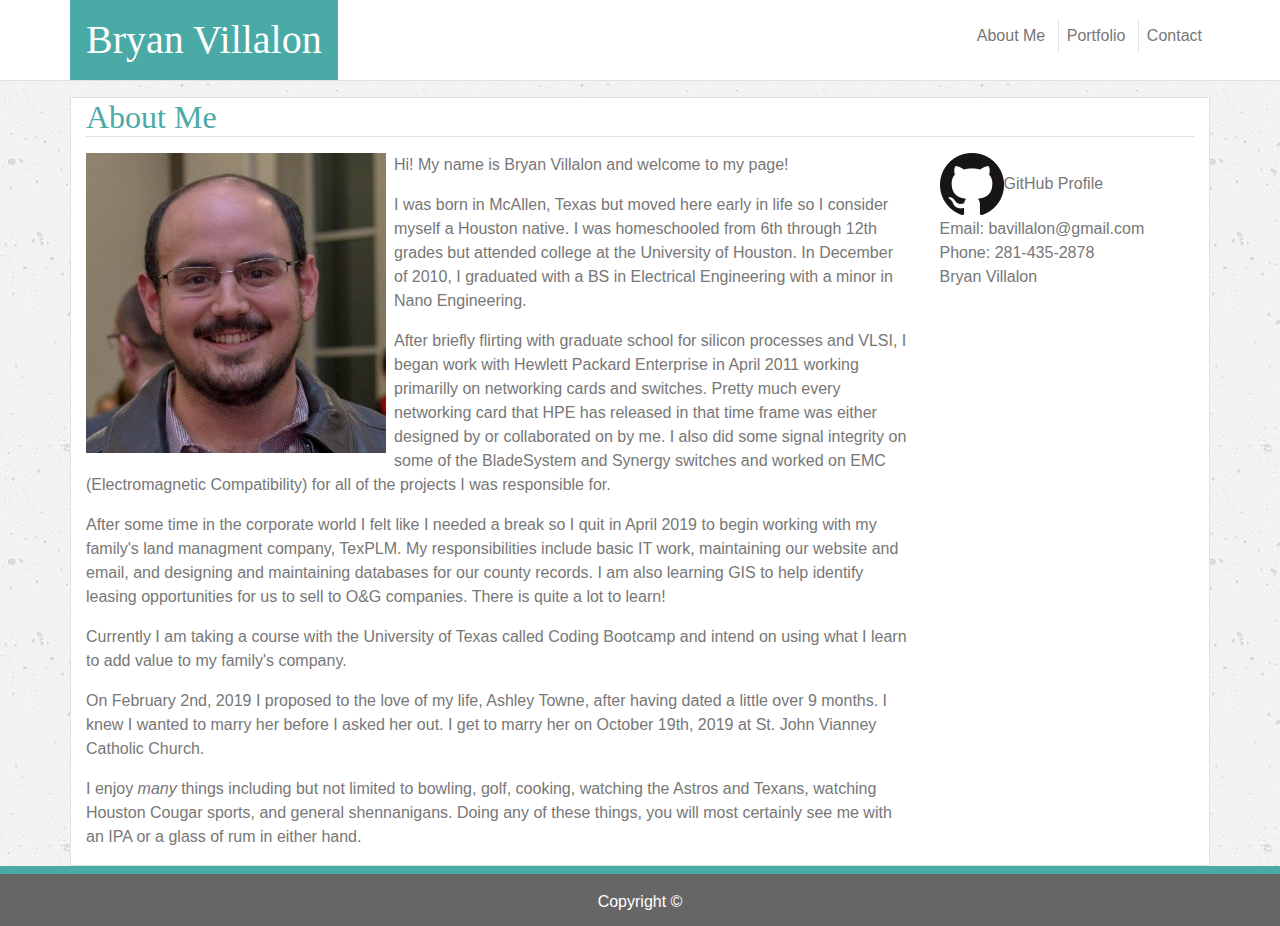
<file: index.html>
<!doctype html>
<html lang="en">

<head>
    <!-- Required meta tags -->
    <meta charset="utf-8">
    <meta name="viewport" content="width=device-width, initial-scale=1, shrink-to-fit=no">

    <!-- Bootstrap CSS -->
    <link rel="stylesheet" href="https://stackpath.bootstrapcdn.com/bootstrap/4.3.1/css/bootstrap.min.css"
        integrity="sha384-ggOyR0iXCbMQv3Xipma34MD+dH/1fQ784/j6cY/iJTQUOhcWr7x9JvoRxT2MZw1T" crossorigin="anonymous">
    <link rel="stylesheet" href="assets/css/style.css" type="text/css">
    <title>Bryan Villalon</title>
</head>

<!--top of the body has a wrapper used to make the whole height 100% for the sticky footer-->

<body class="d-flex flex-column h-100">
    <div class="flex-shrink-0">
        <header class="navbar navbar-expand-sm p-0 mb-3 border-bottom">
            <!--here I'm using a header container to bring in the full size of the window to 960 px. the header width will go to the full width of the window
                The h1 tag has it's own class to allow it to be inline and remove the margins to take up the specified height and width
            the ul for top nav is contained to allow for the individual entries to have padding. in the css the link attributes are specified-->
            <div class="container d-block p-0 ">
                <h1 class="d-block d-sm-inline-block text-center m-0 p-3">Bryan Villalon</h1>
                <div class="d-block d-sm-inline-block text-center float-sm-right py-4">
                    <a class="p-2" href="index.html">About Me</a>
                    <a class="border-left p-2" href="portfolio.html">Portfolio</a>
                    <a class="border-left p-2" href="contact.html">Contact</a>
                </div>
            </div>
        </header>
        <!--entire content is contained to make a reference to place items. the h2 tag has its own class to allow for control the rest is just about me-->
        <div class="container border">
            
                <h2 class="border-bottom mb-3">About Me</h2>
                <div class="row">
                <div class="col-12 col-lg-9">
                        <img  class=" float-sm-left mr-2 mb-2" src="assets/images/BryanV_picture.jpg.jpg" alt="Picture of Bryan Villalon">
                    <p> Hi! My name is Bryan Villalon and welcome to my page! </p>

                    <p>
                        I was born in McAllen, Texas but moved here early in life so I consider myself a Houston native.
                        I was homeschooled from 6th through 12th grades but attended college at the University of
                        Houston.
                        In December of 2010, I graduated with a BS in Electrical Engineering with a minor in Nano
                        Engineering.
                    </p>

                    <p>
                        After briefly flirting with graduate school for silicon processes and VLSI, I began work with
                        Hewlett
                        Packard Enterprise in April 2011 working primarilly on networking cards and switches.
                        Pretty much every networking card that HPE has released in that time frame was either designed
                        by or
                        collaborated on by me.
                        I also did some signal integrity on some of the BladeSystem and Synergy switches and worked on
                        EMC
                        (Electromagnetic Compatibility) for all of the projects I was responsible for.
                    </p>

                    <p> After some time in the corporate world I felt like I needed a break so I quit in April 2019 to
                        begin
                        working with my family's land managment company, TexPLM.
                        My responsibilities include basic IT work, maintaining our website and email, and designing and
                        maintaining databases for our county records.
                        I am also learning GIS to help identify leasing opportunities for us to sell to O&G companies.
                        There
                        is
                        quite a lot to learn!
                    </p>
                    <p>Currently I am taking a course with the University of Texas called Coding Bootcamp and intend on
                        using
                        what I learn to add value to my family's company.
                    </p>

                    <p>On February 2nd, 2019 I proposed to the love of my life, Ashley Towne, after having dated a
                        little
                        over 9
                        months.
                        I knew I wanted to marry her before I asked her out. I get to marry her on October 19th, 2019 at
                        St.
                        John Vianney Catholic Church.</p>

                    <p>
                        I enjoy <em>many</em> things including but not limited to bowling, golf, cooking, watching the
                        Astros
                        and Texans, watching Houston Cougar sports, and general shennanigans.
                        Doing any of these things, you will most certainly see me with an IPA or a glass of rum in
                        either
                        hand.
                    </p>
                </div>
                <div class="col-12 col-lg-3">
                        <div><img class="git" src="./assets/images/GitHub-Mark-64px.png"><a href="https://github.com/bavillalon">GitHub Profile</a></div>
                        <div>Email: bavillalon@gmail.com</div>
                        <div>Phone: 281-435-2878</div>
                <div class="LI-profile-badge"  data-version="v1" data-size="medium" data-locale="en_US" data-type="vertical" data-theme="dark" data-vanity="bryan-villalon"><a class="LI-simple-link" href='https://www.linkedin.com/in/bryan-villalon?trk=profile-badge'>Bryan Villalon</a></div>

                </div>
            </div>
        </div>

        <!-- pushing the bottom of the page back up to allow for the sticky footer.-->
        <div class="push"> </div>
    </div>
    <!-- sticky footer to stay at the bottom of the content or the bottom of the window, whichever comes last-->
    <footer class="footer mt-auto py-3">
        <div class="text-center">
            Copyright &copy;
        </div>
    </footer>
    <!-- Optional JavaScript -->
    <!-- jQuery first, then Popper.js, then Bootstrap JS -->
    <script src="https://code.jquery.com/jquery-3.3.1.slim.min.js"
        integrity="sha384-q8i/X+965DzO0rT7abK41JStQIAqVgRVzpbzo5smXKp4YfRvH+8abtTE1Pi6jizo"
        crossorigin="anonymous"></script>
    <script src="https://cdnjs.cloudflare.com/ajax/libs/popper.js/1.14.7/umd/popper.min.js"
        integrity="sha384-UO2eT0CpHqdSJQ6hJty5KVphtPhzWj9WO1clHTMGa3JDZwrnQq4sF86dIHNDz0W1"
        crossorigin="anonymous"></script>
    <script src="https://stackpath.bootstrapcdn.com/bootstrap/4.3.1/js/bootstrap.min.js"
        integrity="sha384-JjSmVgyd0p3pXB1rRibZUAYoIIy6OrQ6VrjIEaFf/nJGzIxFDsf4x0xIM+B07jRM"
        crossorigin="anonymous"></script>
    <script type="text/javascript" src="https://platform.linkedin.com/badges/js/profile.js" async defer></script>
</body>

</html>
</file>
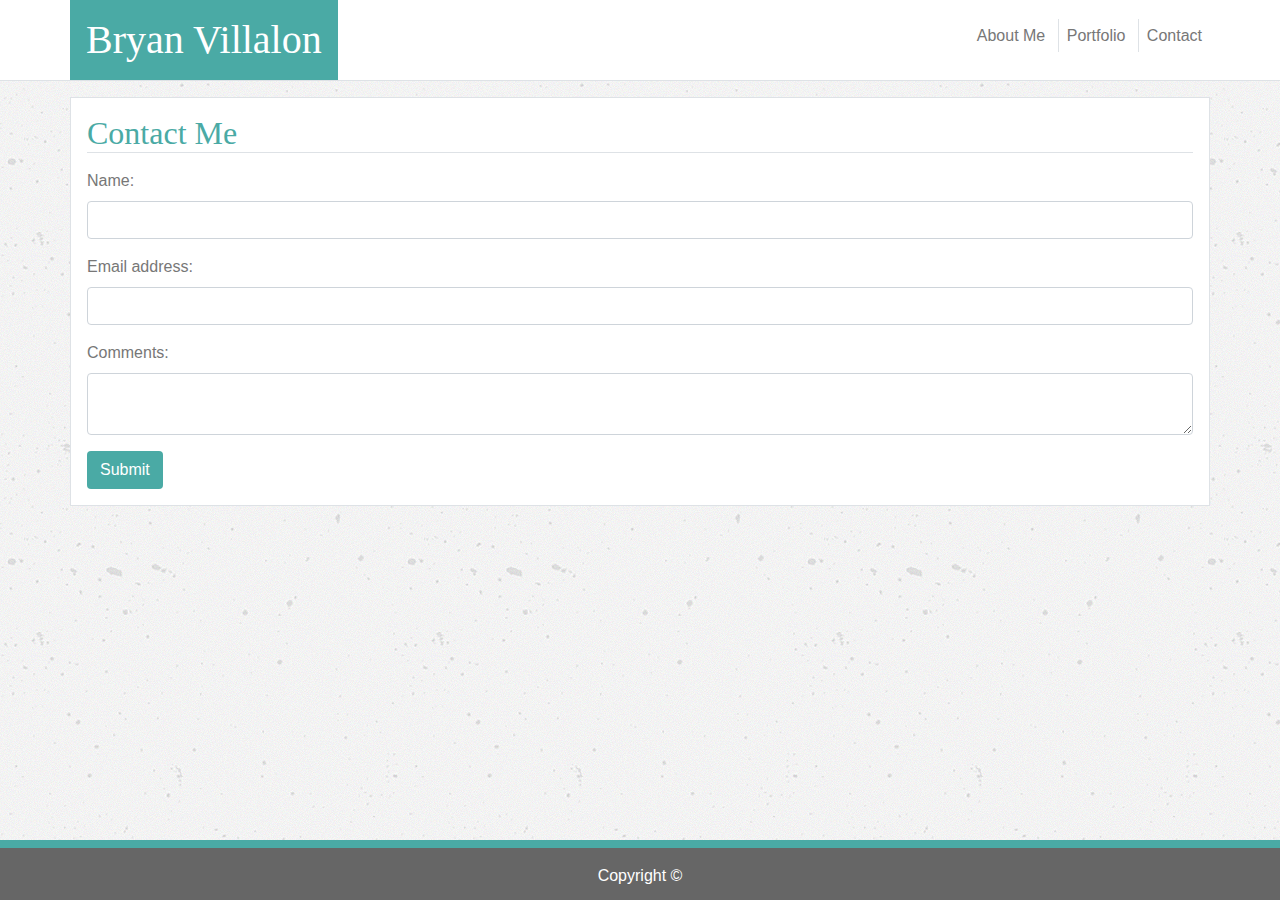
<file: contact.html>
<!doctype html>
<html lang="en">
  <head>
    <!-- Required meta tags -->
    <meta charset="utf-8">
    <meta name="viewport" content="width=device-width, initial-scale=1, shrink-to-fit=no">

    <!-- Bootstrap CSS -->
    <link rel="stylesheet" href="https://stackpath.bootstrapcdn.com/bootstrap/4.3.1/css/bootstrap.min.css" integrity="sha384-ggOyR0iXCbMQv3Xipma34MD+dH/1fQ784/j6cY/iJTQUOhcWr7x9JvoRxT2MZw1T" crossorigin="anonymous">
    <link rel="stylesheet" href="assets/css/style.css" type="text/css">
    <title>Bryan Villalon</title>
  </head>

    <!--top of the body has a wrapper used to make the whole height 100% for the sticky footer-->
    <body class="d-flex flex-column h-100">
        <div class="flex-shrink-0">
            <header class="navbar navbar-expand-sm p-0 mb-3 border-bottom">
                <!--here I'm using a header container to bring in the full size of the window to 960 px. the header width will go to the full width of the window
                The h1 tag has it's own class to allow it to be inline and remove the margins to take up the specified height and width
            the ul for top nav is contained to allow for the individual entries to have padding. in the css the link attributes are specified-->
                <div class="container d-block p-0 ">
                    <h1 class="d-block d-sm-inline-block text-center m-0 p-3">Bryan Villalon</h1>
                    <div class="d-block d-sm-inline-block text-center float-sm-right py-4">
                        <a class=" p-2" href="index.html">About Me</a>
                        <a class="border-left p-2" href="portfolio.html">Portfolio</a>
                        <a class="border-left p-2" href="contact.html">Contact</a>
                    </div>
                </div>
            </header>
            <!--entire content is contained to make a reference to place items. the h2 tag has its own class to allow for control the rest is just forms-->
            <div class="container p-3 my-3 border">
                <h2 class=" border-bottom mb-3">Contact Me</h2>
                <!--using post to add content to an email-->
                <form action="mailto:bavillalon@gmail.com" method="post" enctype="text/plain">
                    <div class="form-group">
                        <label for="name">Name:</label>
                        <input class="form-control" type="text" id="name">
                    </div>
                    <div class="form-group">
                        <label for="email">Email address:</label>
                        <input type="email" class="form-control" id="email">
                    </div>
                    <div class="form-group">
                        <label for="comments">Comments:</label>
                        <textarea class="form-control" id="comments"></textarea>
                    </div>

                        <input class="btn" type="submit" value="Submit">
                    
                </form>
            </div>
            <div class="push"> </div>
        </div>
<!-- sticky footer to stay at the bottom of content or window whichever is last-->
<footer class="footer mt-auto py-3">
    <div class="text-center">
        Copyright &copy;
    </div>
</footer>
  <!-- Optional JavaScript -->
    <!-- jQuery first, then Popper.js, then Bootstrap JS -->
    <script src="https://code.jquery.com/jquery-3.3.1.slim.min.js" integrity="sha384-q8i/X+965DzO0rT7abK41JStQIAqVgRVzpbzo5smXKp4YfRvH+8abtTE1Pi6jizo" crossorigin="anonymous"></script>
    <script src="https://cdnjs.cloudflare.com/ajax/libs/popper.js/1.14.7/umd/popper.min.js" integrity="sha384-UO2eT0CpHqdSJQ6hJty5KVphtPhzWj9WO1clHTMGa3JDZwrnQq4sF86dIHNDz0W1" crossorigin="anonymous"></script>
    <script src="https://stackpath.bootstrapcdn.com/bootstrap/4.3.1/js/bootstrap.min.js" integrity="sha384-JjSmVgyd0p3pXB1rRibZUAYoIIy6OrQ6VrjIEaFf/nJGzIxFDsf4x0xIM+B07jRM" crossorigin="anonymous"></script>
</body>
</html>
</file>
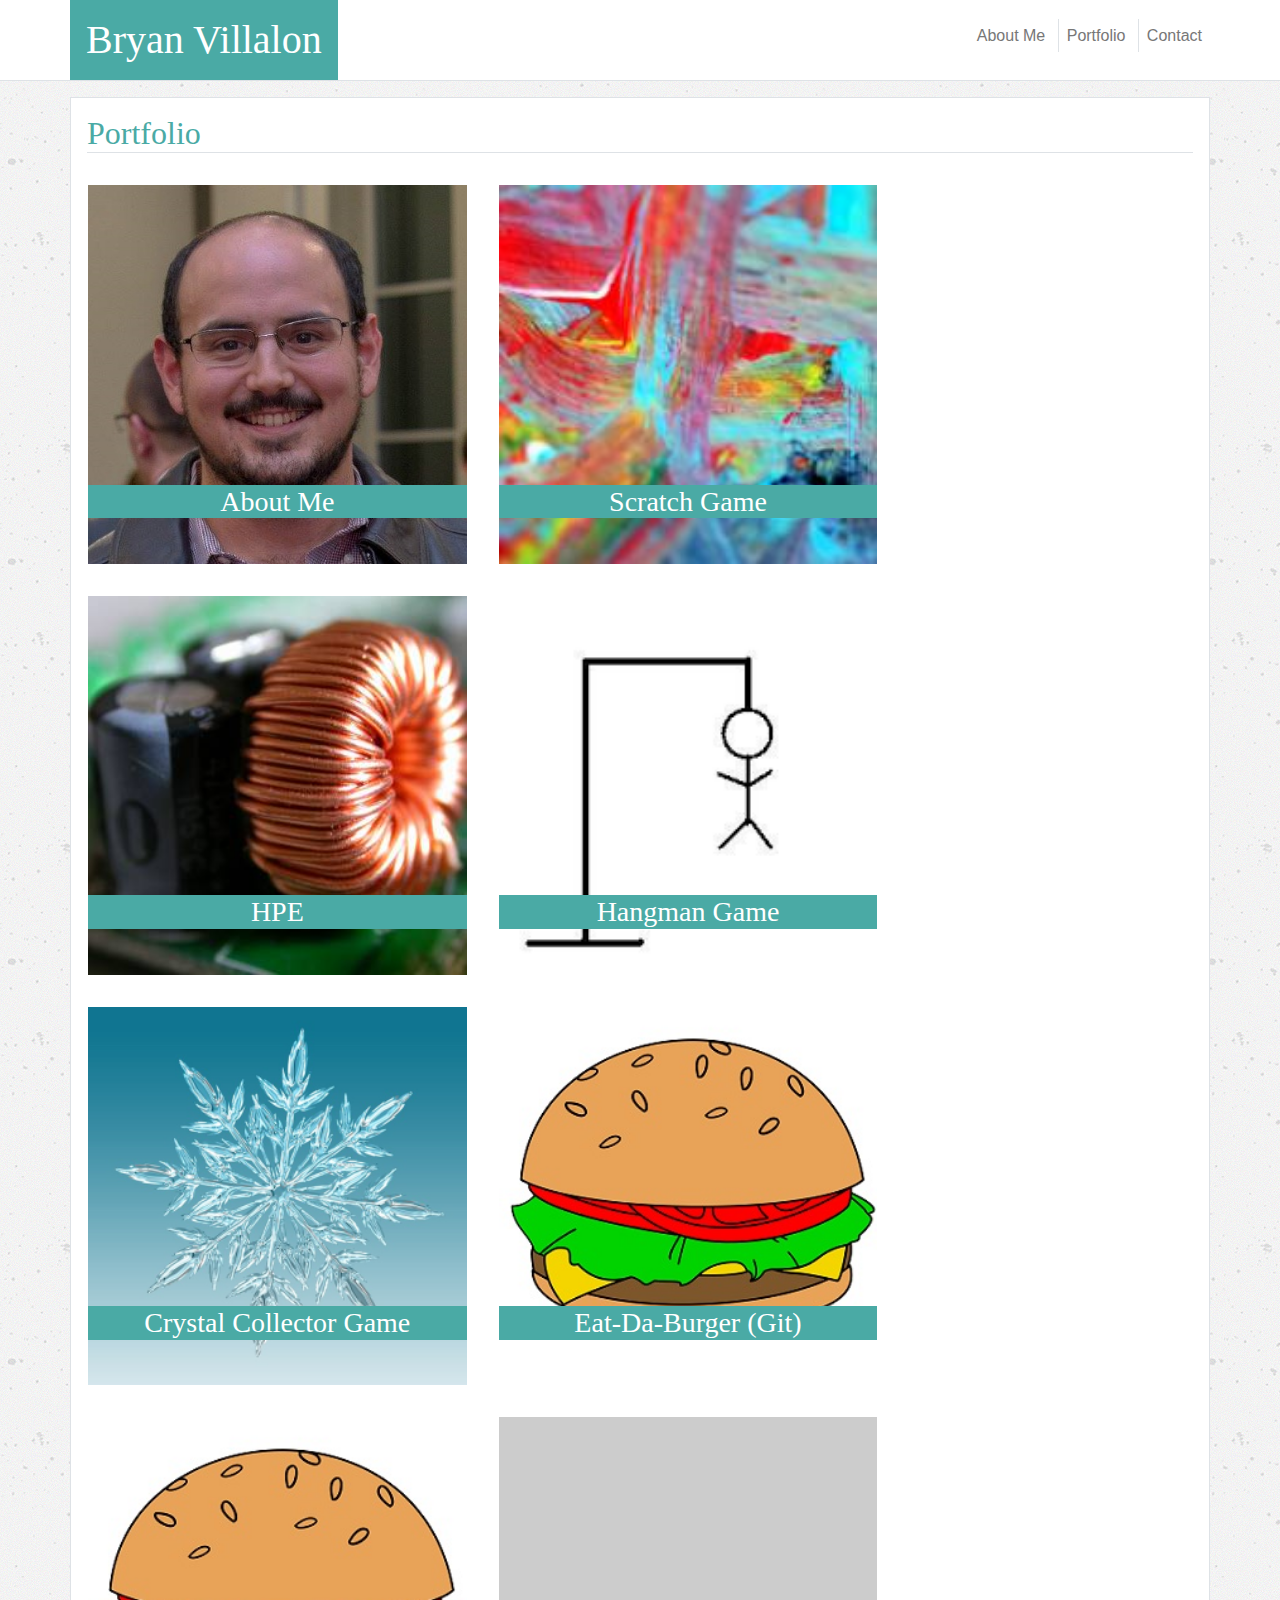
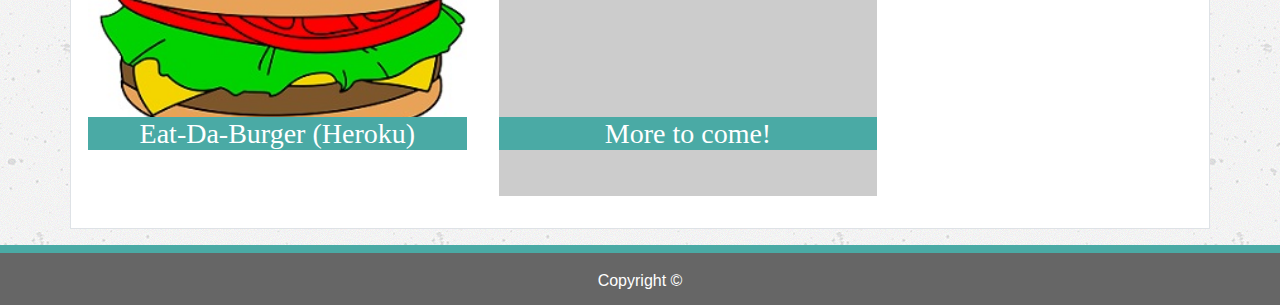
<file: portfolio.html>
<!doctype html>
<html lang="en">
  <head>
    <!-- Required meta tags -->
    <meta charset="utf-8">
    <meta name="viewport" content="width=device-width, initial-scale=1, shrink-to-fit=no">

    <!-- Bootstrap CSS -->
    <link rel="stylesheet" href="https://stackpath.bootstrapcdn.com/bootstrap/4.3.1/css/bootstrap.min.css" integrity="sha384-ggOyR0iXCbMQv3Xipma34MD+dH/1fQ784/j6cY/iJTQUOhcWr7x9JvoRxT2MZw1T" crossorigin="anonymous">
    <link rel="stylesheet" href="assets/css/style.css" type="text/css">
    <title>Bryan Villalon</title>
  </head>

    <!--top of the body has a wrapper used to make the whole height 100% for the sticky footer-->
    <body class="d-flex flex-column h-100">
        <div class="flex-shrink-0">
            <header class="navbar navbar-expand-sm p-0 mb-3 border-bottom">
                <!--here I'm using a header container to bring in the full size of the window to 960 px. the header width will go to the full width of the window
                The h1 tag has it's own class to allow it to be inline and remove the margins to take up the specified height and width
            the ul for top nav is contained to allow for the individual entries to have padding. in the css the link attributes are specified-->
                <div class="container d-block p-0 ">
                    <h1 class="d-block d-sm-inline-block text-center m-0 p-3">Bryan Villalon</h1>
                    <div class="d-block d-sm-inline-block text-center float-sm-right py-4">
                        <a class=" p-2" href="index.html">About Me</a>
                        <a class="border-left p-2" href="portfolio.html">Portfolio</a>
                        <a class="border-left p-2" href="contact.html">Contact</a>
                    </div>
                </div>
            </header>
            <!--entire content is contained to make a reference to place items. the h2 tag has its own class to allow for control the rest is just about me-->
            <div class="container p-3 my-3 border">
                <h2 class="border-bottom mb-3">Portfolio</h2>
                
                <!--each portfolio entry is floating to automatically fill in bellow in the content area hence each one having it's own container.
                also created the container to create a position relative for the text. in order you'll see the about me, game from prework, and my ee experience at HPE as well as a placeholder to indicate more to come
            -->
                <div class="row">
                    <div class="col-sm-4 p-0 m-3 position-relative">
                        <a href="index.html">
                            <img src="assets/images/BryanV_picture.jpg.jpg" class="w-100 m-0" alt="Picture or Bryan">
                        </a>
                        <h3 class="w-100"><a class="d-block" href="index.html" >About Me</a></h3>
                    </div>

                    <div class="col-sm-4  p-0 m-3 position-relative">
                        <a href="https://scratch.mit.edu/projects/316176722/">
                            <img src="assets/images/placeholder_scratch_game.jpg" class="w-100 m-0" alt="Picture to represent game">
                        </a>
                        <h3 class="w-100"><a class="d-block" href="https://scratch.mit.edu/projects/316176722/" >Scratch Game</a></h3>
                    </div>
                </div>
                <div class="row">
                    <div class="col-sm-4 p-0 m-3 position-relative">
                        <a href="https://www.hpe.com/us/en/servers/networking.html">
                            <img src="assets/images/ee_portfolio.jpg" class="w-100 m-0" alt="picture to show electrical engineering experience at HPE">
                        </a>
                        <h3 class="w-100"><a  class="d-block" href="https://www.hpe.com/us/en/servers/networking.html">HPE</a></h3>
                    </div>

                    <div class="col-sm-4 p-0 m-3 position-relative">
                        <a href="https://bavillalon.github.io/Word-Guess-Game/index.html">
                            <img src="assets/images/Hangman-6.png" class="w-100 m-0" alt="hangman">
                        </a>
                        <h3 class="w-100"><a class="d-block"  href="https://bavillalon.github.io/Word-Guess-Game/index.html" >Hangman Game</a></h3>
                    </div>               
    
                </div>

                <div class="row">
                    <div class="col-sm-4 p-0 m-3 position-relative">
                        <a href="https://bavillalon.github.io/unit-4-game/index.html">
                            <img src="assets/images/ice.png" class="w-100 m-0" alt="ice">
                        </a>
                        <h3 class="w-100"><a class="d-block"  href="https://bavillalon.github.io/unit-4-game/index.html" >Crystal Collector Game</a></h3>
                    </div>        
                    <div class="col-sm-4 p-0 m-3 position-relative">
                        <a href="https://github.com/bavillalon/eat-da-burger">
                            <img src="assets/images/burger.jpg" class="w-100 m-0" alt="eat-da-burger git">
                        </a>
                        <h3 class="w-100"><a  class="d-block" href="https://github.com/bavillalon/eat-da-burger" >Eat-Da-Burger (Git)</a></h3>
                    </div>
                </div>
                <div class="row">
                    <div class="col-sm-4 p-0 m-3 position-relative">
                        <a href="https://serene-bastion-72994.herokuapp.com/">
                            <img src="assets/images/burger.jpg" class="w-100 m-0" alt="eat-da-burger deployed">
                        </a>
                        <h3 class="w-100"><a  class="d-block" href="https://serene-bastion-72994.herokuapp.com/" >Eat-Da-Burger (Heroku)</a></h3>
                    </div>        
                    <div class="col-sm-4 p-0 m-3 position-relative">
                        <a href="#">
                            <img src="assets/images/portfolio_placeholder.png" class="w-100 m-0" alt="eat-da-burger">
                        </a>
                        <h3 class="w-100"><a  class="d-block" href="#" >More to come!</a></h3>
                    </div>
                </div>
                
            </div>
            <!--push up for sticky footer-->
            <div class="push"> </div>
        </div>
<!--footer to stay at bottom of content or window whichever is last-->
<footer class="footer mt-auto py-3">
    <div class="text-center">
        Copyright &copy;
    </div>
</footer>
  <!-- Optional JavaScript -->
    <!-- jQuery first, then Popper.js, then Bootstrap JS -->
    <script src="https://code.jquery.com/jquery-3.3.1.slim.min.js" integrity="sha384-q8i/X+965DzO0rT7abK41JStQIAqVgRVzpbzo5smXKp4YfRvH+8abtTE1Pi6jizo" crossorigin="anonymous"></script>
    <script src="https://cdnjs.cloudflare.com/ajax/libs/popper.js/1.14.7/umd/popper.min.js" integrity="sha384-UO2eT0CpHqdSJQ6hJty5KVphtPhzWj9WO1clHTMGa3JDZwrnQq4sF86dIHNDz0W1" crossorigin="anonymous"></script>
    <script src="https://stackpath.bootstrapcdn.com/bootstrap/4.3.1/js/bootstrap.min.js" integrity="sha384-JjSmVgyd0p3pXB1rRibZUAYoIIy6OrQ6VrjIEaFf/nJGzIxFDsf4x0xIM+B07jRM" crossorigin="anonymous"></script>
</body>
</html>
</file>
<file: assets/css/style.css>
html, body{
    background-image: url(../images/concrete-texture.png);
    height: 100%;
    font-family: 'Arial', 'Helvetica Neue', Helvetica, sans-serif;
    color: #777777;
}

h1{
    font-family: Georgia, 'Times New Roman', Times, serif;
    background: #4aaaa5;
    color: #ffffff;
}

h2{
    font-family: Georgia, 'Times New Roman', Times, serif;
    color: #4aaaa5;
}

h3{
    font-family: Georgia, 'Times New Roman', Times, serif;
    background: #4aaaa5;
    color: #ffffff;
    text-align: center;
    position: absolute;
    bottom: 10%;
}

header{
    background-color: #ffffff;
    color:#777777;
}

.container{
    background-color: #ffffff;
}

img{
    width: 300px;
}

img.git{
    height: 64px;
    width: 64px;
}

a{
    text-decoration: none;
    color: inherit;
}


a:hover{
    text-decoration: none;
    background-color: #4aaaa5;
    color: #ffffff;
}

input[type=submit] {
    background-color: #4aaaa5;
    color: #ffffff;
  }


footer{
    height: 60px;
    background-color: #666666;
    border-top: 8px solid #4aaaa5;
    color: #ffffff;

}
</file>
